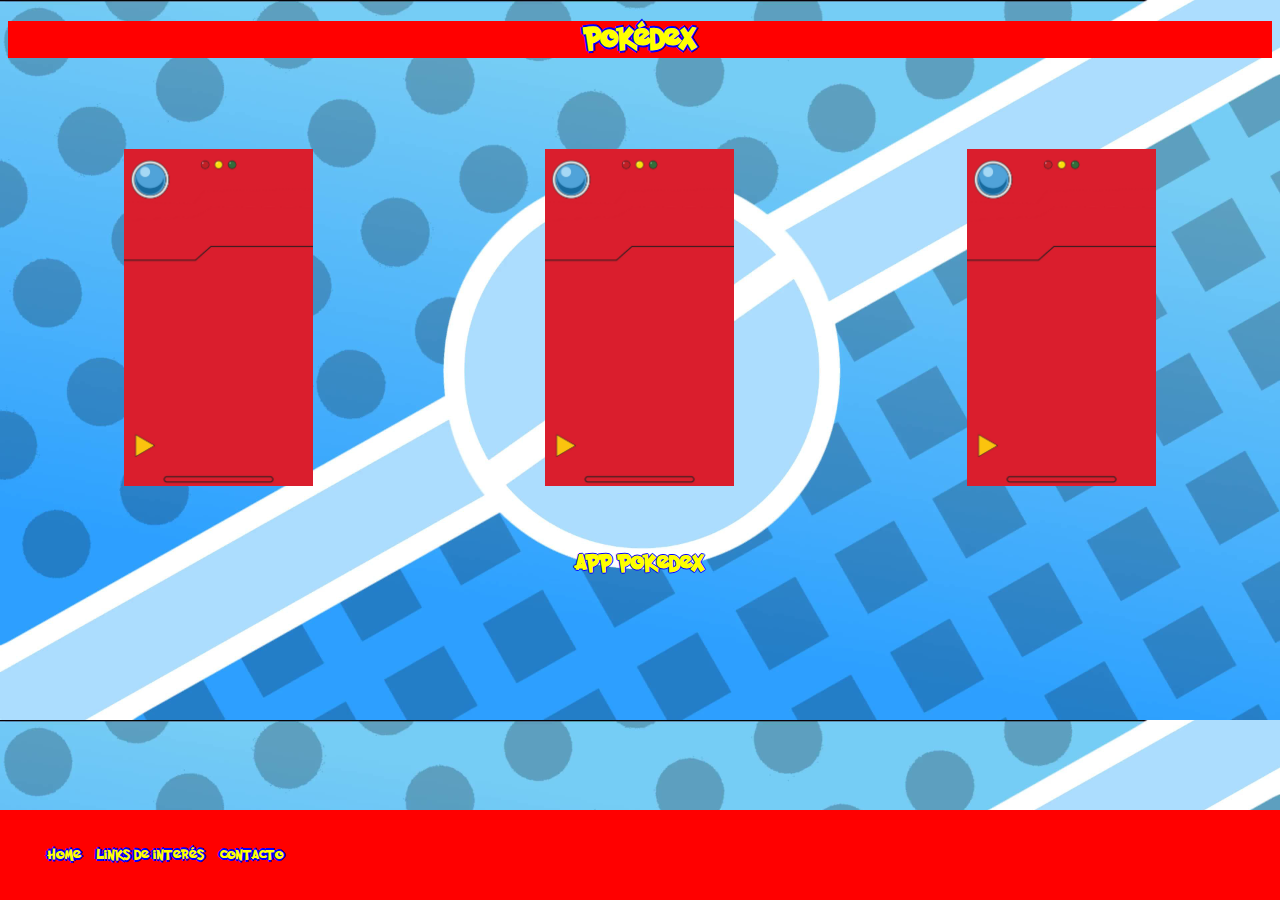
<file: index.html>
<!DOCTYPE html>
<html lang="en">
    <head>
        <meta charset="UTF-8">
        <meta http-equiv="X-UA-Compatible" content="IE=edge">
        <meta name="viewport" content="width=device-width, initial-scale=1.0">
        <title>Pokedex</title>
        <link rel="stylesheet" href="style.css">
    </head>
    <header> 
        <h1 class="texto-borde">Pokédex</h1> 
    </header>
    <body>
        
        <main>
            <div class="flex-container flex-box">    
                <div id="bulbasaur" class="flex-item"> </div>
                <div id="squirtle" class="flex-item"> </div>
                <div id="charmander" class="flex-item"> </div>
            </div>
            <div>
                <h2><a href="pokemones.html" class="texto-borde-h2"> App Pokedex </a></h2>
            </div>
        </main>        

    </body>
    <footer>
        <ul class="footer-ul">
            <li class="footer-li"><a href="index.html">Home</a></li>
            <li class="footer-li"><a href="links.html">Links de interés</a></li>
            <li class="footer-li"><a href="Contacto.html">Contacto</a></li>
        </ul>
    </footer>
</html>
</file>
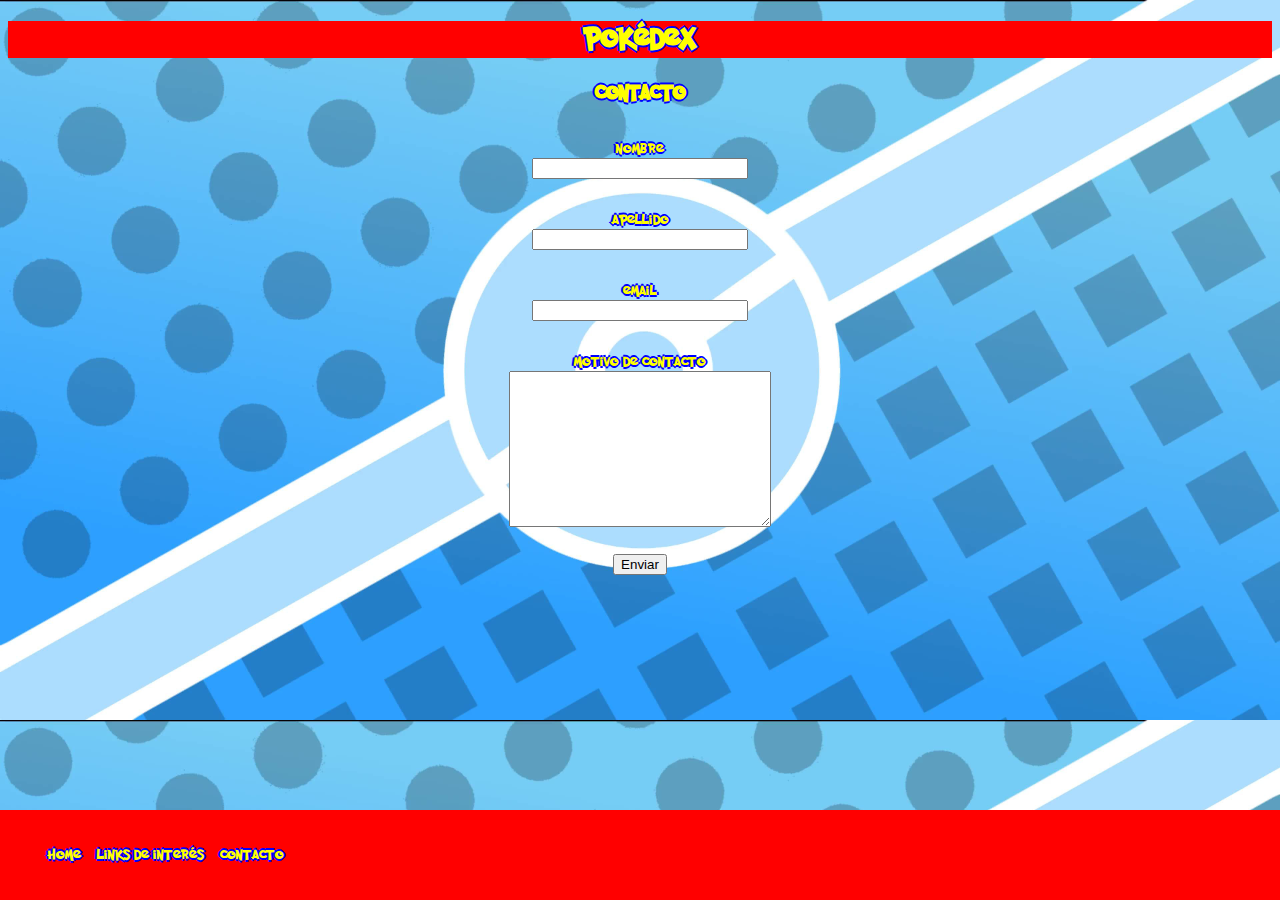
<file: contacto.html>
<!DOCTYPE html>
<html lang="en">
<head>
    <meta charset="UTF-8">
    <meta http-equiv="X-UA-Compatible" content="IE=edge">
    <meta name="viewport" content="width=device-width, initial-scale=1.0">
    <title>Pokedex</title>
    <link rel="stylesheet" href="style.css">
    <script src="scripts.js"></script>
</head>

<header> 
    <h1 class="texto-borde">Pokédex</h1> 
</header>

<body>

    <h2 class="texto-borde">Contacto</h2>
    
    <main>
        <form id="formulario-contacto" action="" class="form-control">
            <label class="texto-borde"> Nombre
                <input type="text" id="nombre" name="nombre">
            </label>
            <label class="texto-borde"> Apellido
                <input type="text" id="apellido" name="apellido">
            </label>
            <label class="texto-borde"> Email
                <input type="text" id="email" name="email">
            </label>
            <label class="texto-borde"> Motivo de contacto
                <textarea name="motivo" id="motivo" cols="30" rows="10"></textarea>
            </label>

            <button> Enviar </button>
        </form>
    </main>

    <footer>
        <ul class="footer-ul">
            <li class="footer-li"><a href="index.html">Home</a></li>
            <li class="footer-li"><a href="links.html">Links de interés</a></li>
            <li class="footer-li"><a href="contacto.html">Contacto</a></li>
        </ul>
    </footer>

    <script>
        document.addEventListener("DOMContentLoaded", function() {
        document.getElementById("formulario-contacto").addEventListener('submit', validarFormulario); 
        });

        function validarFormulario(evento) {
        evento.preventDefault();
        let nombre = document.getElementById('nombre').value;
        let apellido = document.getElementById('apellido').value;
        if(nombre.length == 0 || apellido.length == 0) {
            alert('Debes completar el nombre y apellido');
            return;
        }
        let email = document.getElementById('email').value;
        
        if(email.includes('@')){
        }else{
            alert('Debes ingresar un mail válido');
            return;
        }

        let motivo = document.getElementById('motivo').value;
        if(motivo.length == 0 ) {
            alert('Debes ingresar un motivo de contacto');
            return;
        }
        this.submit();
        }
    </script>
    
 
</body>
</html>
</file>
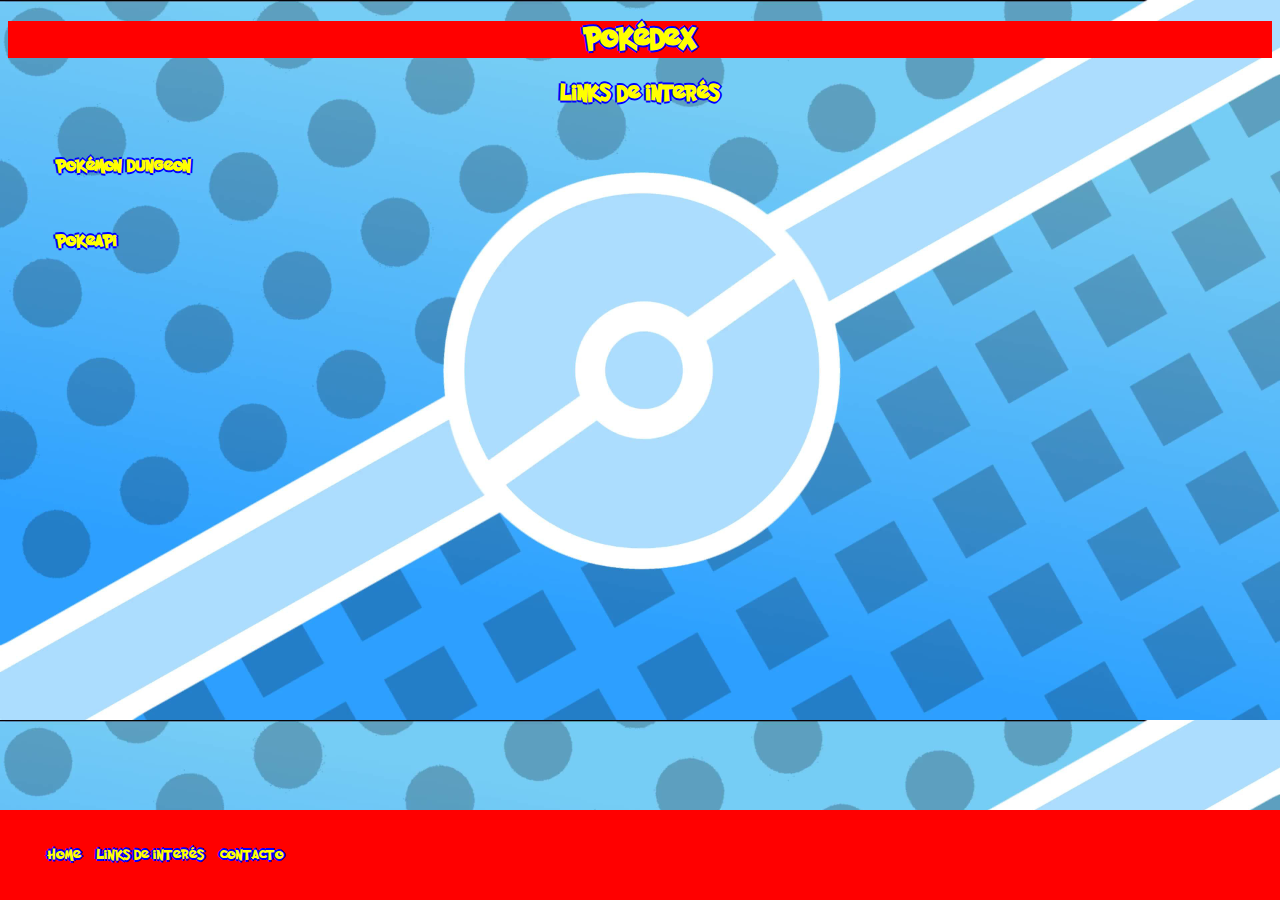
<file: links.html>
<!DOCTYPE html>
<html lang="en">
<head>
    <meta charset="UTF-8">
    <meta http-equiv="X-UA-Compatible" content="IE=edge">
    <meta name="viewport" content="width=device-width, initial-scale=1.0">
    <title>Pokedex</title>
    <link rel="stylesheet" href="style.css">
    <script src="scripts.js"></script>
</head>

<header> 
    <h1 class="texto-borde">Pokédex</h1> 
</header>

<body>

    <h2 class="texto-borde">Links de Interés</h2>
    
    <main>
        <ul class="links-ul">
            <li class="links-li">
                <a href="https://www.pokemondungeon.com/" target="_blank"><h3>Pokémon Dungeon</h3></a>
            </li>
            <li class="links-li">
                <a href="https://pokeapi.co/" target="_blank"><h3>PokeApi</h3></a>
            </li>

            <iframe class="links-iframe" width="560" height="315" src="https://www.youtube.com/embed/Rsv2VkoIpk0" title="YouTube video player" frameborder="0" allow="accelerometer; autoplay; clipboard-write; encrypted-media; gyroscope; picture-in-picture" allowfullscreen></iframe>
        </ul>
    </main>

    <footer>
        <ul class="footer-ul">
            <li class="footer-li"><a href="index.html">Home</a></li>
            <li class="footer-li"><a href="links.html">Links de interés</a></li>
            <li class="footer-li"><a href="contacto.html">Contacto</a></li>
        </ul>
    </footer>
    
 
</body>
</html>
</file>
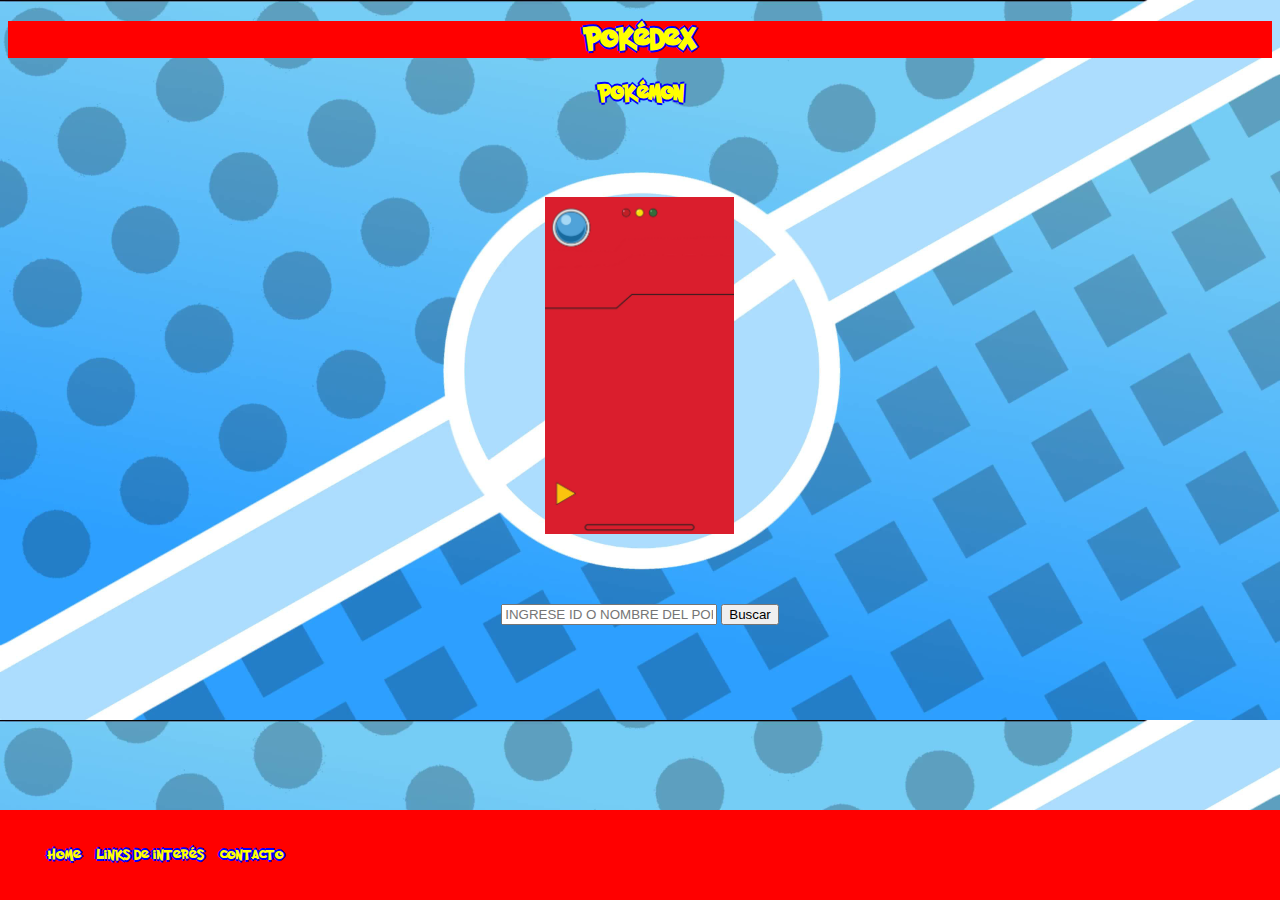
<file: pokemones.html>
<!DOCTYPE html>
<html lang="en">
<head>
    <meta charset="UTF-8">
    <meta http-equiv="X-UA-Compatible" content="IE=edge">
    <meta name="viewport" content="width=device-width, initial-scale=1.0">
    <title>Pokedex</title>
    <link rel="stylesheet" href="style.css">
    <script src="scripts.js"></script>
</head>

<header> 
    <h1 class="texto-borde">Pokédex</h1> 
</header>

<body>

    <h2 class="texto-borde">Pokémon</h2>

    <div class="flex-container flex-box">    
        <div class="flex-item"> 
                <div id="pokedex"> 
                </div>
        </div>
    </div>
    <div class="form-control">
        <input type="text" name="pokemon" id="pokemon" placeholder="Ingrese Id o nombre del pokemon">
        <button type="button" class="button" onclick="obtenerPokemon()">Buscar</button>
    </div>
    
    <footer>
        <ul class="footer-ul">
            <li class="footer-li"><a href="index.html">Home</a></li>
            <li class="footer-li"><a href="links.html">Links de interés</a></li>
            <li class="footer-li"><a href="contacto.html">Contacto</a></li>
        </ul>
    </footer>
    
 
</body>
</html>
</file>
<file: style.css>
@font-face {
        font-family: "pokeFont";
        src: url(fonts/PocketMonk.otf);
    }

    header {
        background-color: red;    
    }

    h1 {
        color:yellow;
        text-align: center;
        font-family: "pokeFont";
    }

    
    h2 {
        color:yellow;
        text-align: center;
        font-family: "pokeFont";
    }

    label {
        display: flex;
        flex-direction: column;
        align-items: center;
        color:yellow;
        text-align: center;
        font-family: "pokeFont";
        margin-top: 2em;
    }

    input{
        width: 13rem;
        text-transform: uppercase;  
        text-align: center;
    }

    .texto-borde {
        text-shadow: -2px 0 blue, 0 2px blue, 2px 0 blue, 0 -2px blue;
    }
    
    .texto-borde-h2 {
        text-shadow: -1px 0 blue, 0 1px blue, 1px 0 blue, 0 -1px blue;
    }

    body {
        background: url("img/background.jpg");
        background-size: cover;
    }


    .flex-container {
        height: 50vh;
        width: 100%;
        display: flex;
        flex-direction: row;
        justify-content: space-around ;
        /* Eje secundario */
        align-items: center;
        flex-wrap: wrap;

    }

    .flex-item {
        margin-top: 25px;
        width: 16%;
        height: 75%;
        background: url('img/closePokedex.jpg');
        background-size: contain;
        background-repeat: no-repeat;
        background-position: center;        
    }

    .pokemon-img{
        margin-left: auto;
        margin-right: auto;
        display: block;
        margin-top: 60%;
    }
   
    #charmander:hover {
        background: url('img/openPokedexCharmander.jpg');
        background-size: contain;
        background-repeat: no-repeat;
        background-position: center;
        transform: rotate(-10deg);
    }

    #squirtle:hover {
        background: url('img/openPokedexSquirtle.jpg');
        background-size: contain;
        background-repeat: no-repeat;
        background-position: center;
    }

    #bulbasaur:hover {
        background: url('img/openPokedexBulbasaur.jpg');
        background-size: contain;
        background-repeat: no-repeat;
        background-position: center;
        transform: rotate(10deg);
    }


    img{
        max-width: 100%;
        max-height:50vh
    }
        
    footer{
        display: flex;
        justify-content: space-between;
        background-color: red;
        height: 10%;
        position:absolute; /*El div será ubicado con relación a la pantalla*/
        left:0px; /*A la derecha deje un espacio de 0px*/
        right:0px; /*A la izquierda deje un espacio de 0px*/
        bottom:0px;
        font-family: "pokeFont";
    }
    
    .footer-ul {
        display: flex;
        align-items: center;
    }
    
    .footer-li {
        list-style: none;
        margin: .5em ;
    }
    
    .links-ul {
        display: flex;
        align-items: left;
        flex-direction: column;
    }
    
    .links-iframe{
        align-self: center;
    }

    .links-li {
        list-style: none;
        font-family: "pokeFont";
        margin: .5em ;
        color: yellow;
    }


    a{
        text-decoration: none;
        text-shadow: -2px 0 blue, 0 2px blue, 2px 0 blue, 0 -2px blue;
        color: yellow;
    }
        
    a:hover {
        color: black;
        text-decoration: none;
    }

    .form-control{
        text-align: center;
    }

    button {
        margin-top: 2em;
    }
</file>
